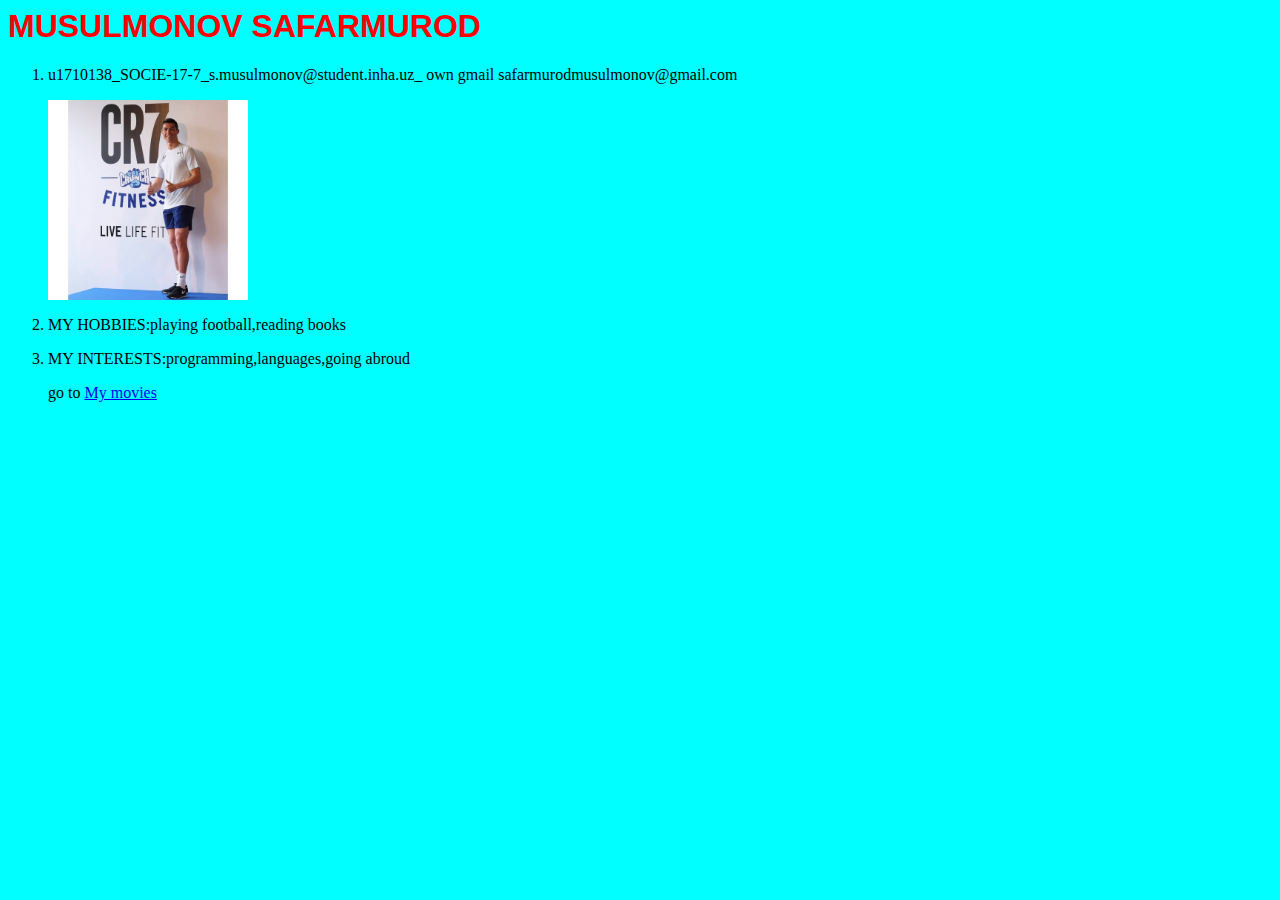
<file: index.html>
<index.html>
<html>
<head>
<link rel="stylesheet" type="text/css" href="styles.css">
  </head>
  <body>
<h1>MUSULMONOV SAFARMUROD</h1>
<ol>
<p><li>u1710138_SOCIE-17-7_s.musulmonov@student.inha.uz_
own gmail safarmurodmusulmonov@gmail.com</li></p>
<img src="aaa.jpg"style="width:200px;height:200px;"></i>
<p><li>MY HOBBIES:playing football,reading books</li></p>
<p><li>MY INTERESTS:programming,languages,going abroud</li></p>
<p>go to <a href="MY MOVIES.html"> My movies</a></p>
</ol>
</body>
</html>
</file>
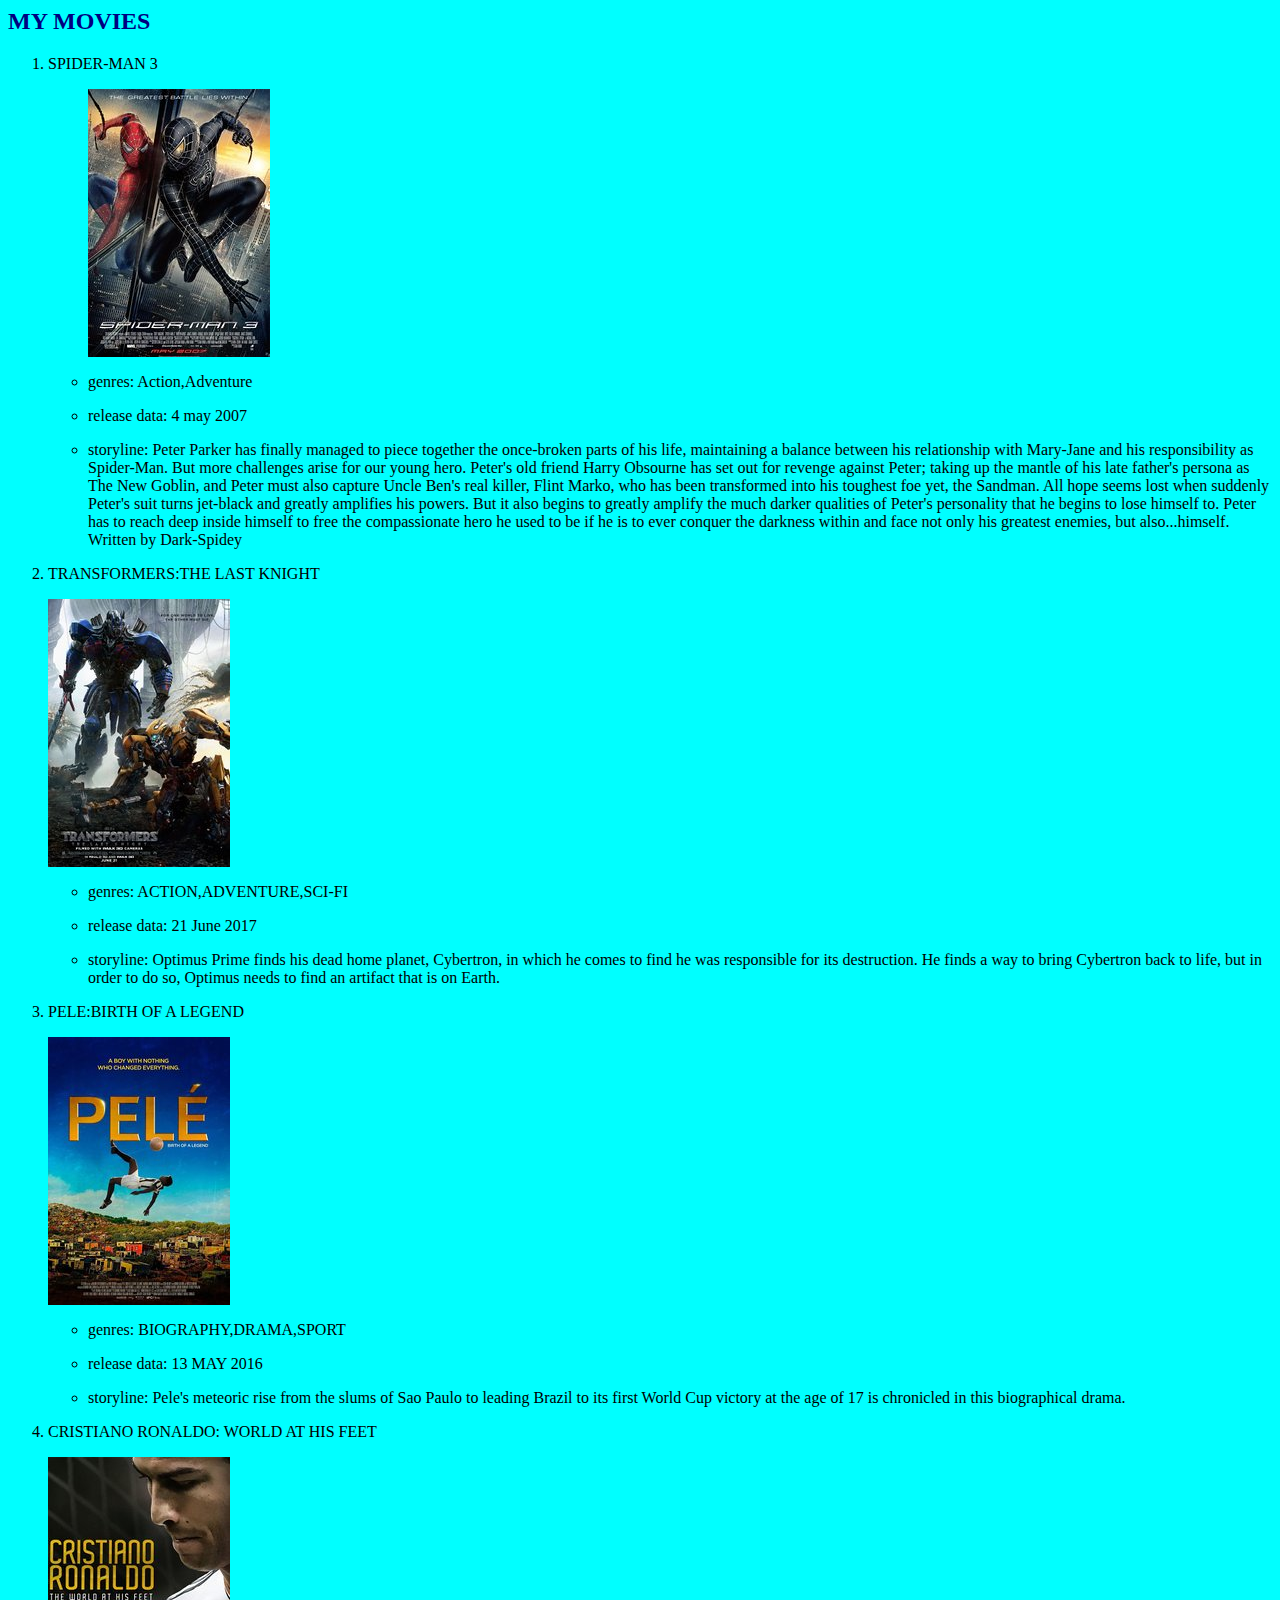
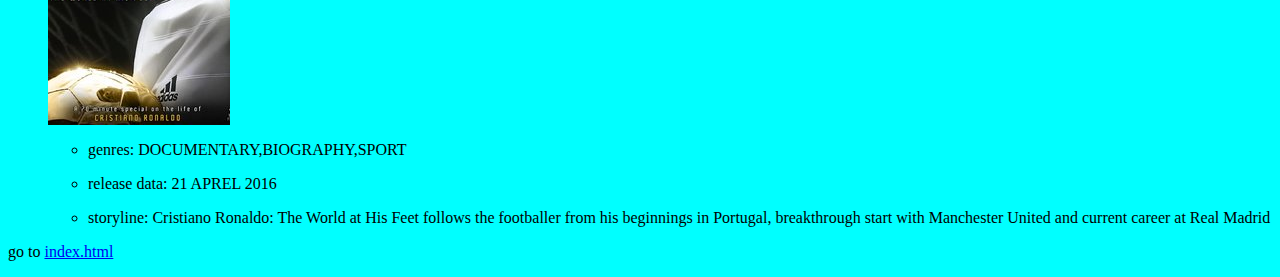
<file: MY MOVIES.html>
<MY MOVIES.html>
<html>
<head>
<link rel="stylesheet" type="text/css" href="styles.css">
<h2>MY MOVIES</h2>
<ol>
<p><li>SPIDER-MAN 3</li></p>
<ul>
<a href="http://www.imdb.com/title/tt0413300/?ref_=fn_al_tt_1"><img src="spider man.jpg"></a>
<p><li>genres: Action,Adventure</li></p>
<p><li>release data: 4 may 2007</li></p>
<p><li>storyline: Peter Parker has finally managed to piece together the once-broken parts of his life, maintaining a balance between his relationship with Mary-Jane and his responsibility as Spider-Man. But more challenges arise for our young hero. Peter's old friend Harry Obsourne has set out for revenge against Peter; taking up the mantle of his late father's persona as The New Goblin, and Peter must also capture Uncle Ben's real killer, Flint Marko, who has been transformed into his toughest foe yet, the Sandman. All hope seems lost when suddenly Peter's suit turns jet-black and greatly amplifies his powers. But it also begins to greatly amplify the much darker qualities of Peter's personality that he begins to lose himself to. Peter has to reach deep inside himself to free the compassionate hero he used to be if he is to ever conquer the darkness within and face not only his greatest enemies, but also...himself. Written by Dark-Spidey</li> </p>
</ul>
<p><li>TRANSFORMERS:THE LAST KNIGHT</li></p>
<a href="http://www.imdb.com/title/tt3371366/?ref_=nv_sr_1"><img src="transformers.jpg"></a>
<ul>
<P><li>genres: ACTION,ADVENTURE,SCI-FI</li></P>
<p><li>release data: 21 June 2017</li></p>
<p><li>storyline: Optimus Prime finds his dead home planet, Cybertron, in which he comes to find he was responsible for its destruction. He finds a way to bring Cybertron back to life, but in order to do so, Optimus needs to find an artifact that is on Earth.</li></p></ul>
<p><li>PELE:BIRTH OF A LEGEND</li></p>
<a href="http://www.imdb.com/title/tt0995868/?ref_=nv_sr_1"><img src="pele.jpg"></a>
<ul>
<p><li>genres: BIOGRAPHY,DRAMA,SPORT</li></p>
<p><li>release data: 13 MAY 2016</li></p>
<p><li>storyline: Pele's meteoric rise from the slums of Sao Paulo to leading Brazil to its first World Cup victory at the age of 17 is chronicled in this biographical drama.</li></p></ul>
<p><li>CRISTIANO RONALDO: WORLD AT HIS FEET</li></p>
<a href="http://www.imdb.com/title/tt3800894/?ref_=nv_sr_2"><img src="CR-7.jpg"></a>
<ul>
<p><li>genres: DOCUMENTARY,BIOGRAPHY,SPORT</li></p>
<p><li>release data: 21 APREL 2016</li></p>
<p><li>storyline: Cristiano Ronaldo: The World at His Feet follows the footballer from his beginnings in Portugal, breakthrough start with Manchester United and current career at Real Madrid</li></p></ul></ol>
<p>go to <a href="index.html"> index.html</a></p>
</head>
</html>
</file>
<file: styles.css>
body
{
	background-color: aqua
}
h1
{
	font-family: sans-serif;
	color: red
}
h2
{
        color: navy
}
</file>
